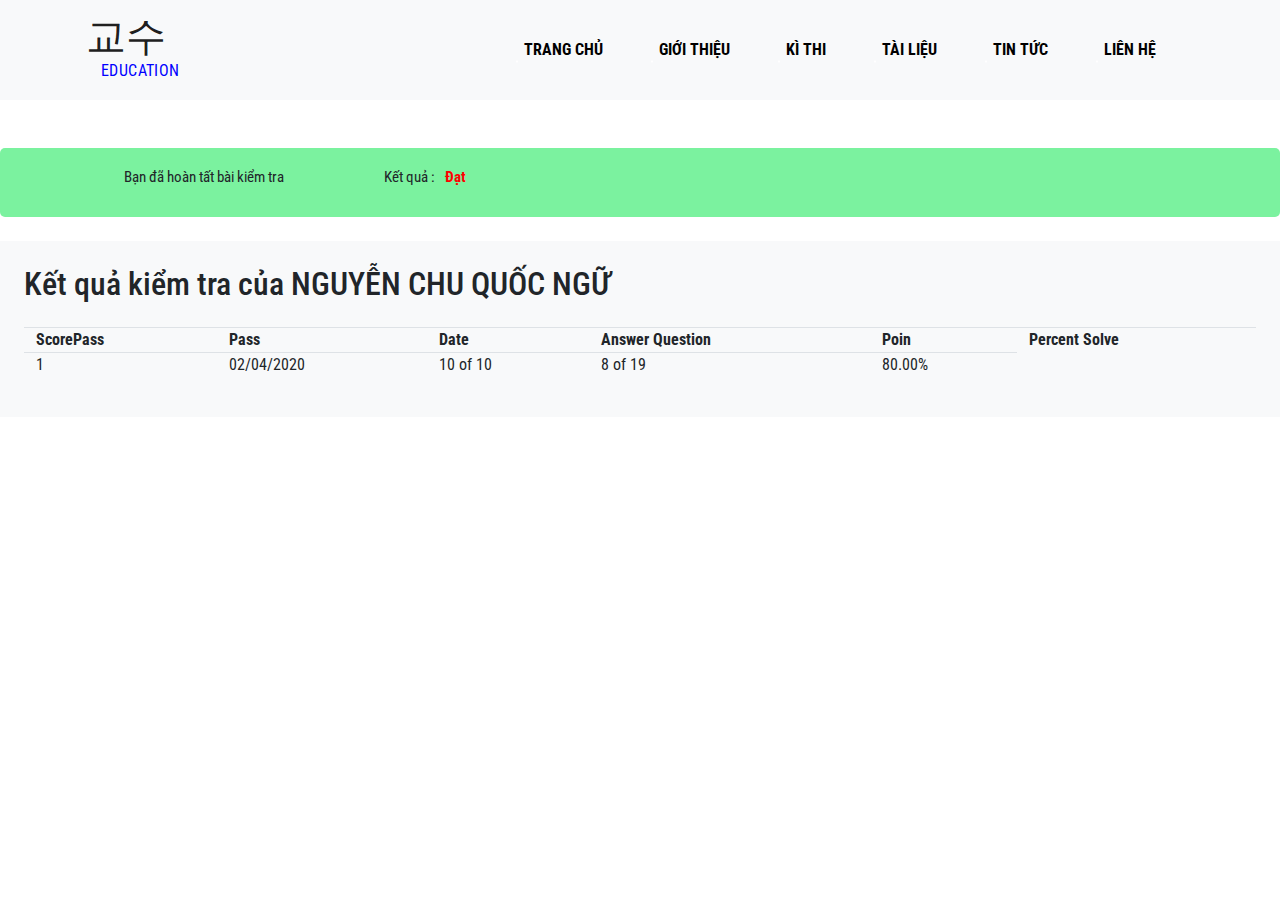
<file: result.html>
<!doctype html>
<html lang="en">

<head>
    <title>Title</title>
    <!-- Required meta tags -->
    <meta charset="utf-8">
    <meta name="viewport" content="width=device-width, initial-scale=1, shrink-to-fit=no">

    <!-- Bootstrap CSS -->
    <link rel="stylesheet" href="https://stackpath.bootstrapcdn.com/bootstrap/4.3.1/css/bootstrap.min.css"
        integrity="sha384-ggOyR0iXCbMQv3Xipma34MD+dH/1fQ784/j6cY/iJTQUOhcWr7x9JvoRxT2MZw1T" crossorigin="anonymous">
    <!-- CSS -->
    <link rel="stylesheet" href="css/style.css">
    <!-- FONT AWSOME -->
    <link rel="stylesheet" href="https://use.fontawesome.com/releases/v5.1.1/css/all.css"
        integrity="sha384-O8whS3fhG2OnA5Kas0Y9l3cfpmYjapjI0E4theH4iuMD+pLhbf6JI0jIMfYcK3yZ" crossorigin="anonymous">
    <!-- CAROUSEL -->
    <link rel="stylesheet" href="./css/owl.carousel.min.css">
    <!-- fontgg -->
    <link href="https://fonts.googleapis.com/css?family=Roboto+Condensed&display=swap" rel="stylesheet">
</head>

<body>
    <!-- navbar -->
    <nav class="navbar navbar-expand-sm navbar-light bg-light nav_config">
        <a class="navbar-brand navbar-brand--logo" href="#">
            <h1 class="mb-0">
                <i class="fa fa-book"></i>
                교수
            </h1>
            <p class="">EDUCATION</p>
        </a>
        <button class="navbar-toggler d-lg-none" type="button" data-toggle="collapse" data-target="#collapsibleNavId"
            aria-controls="collapsibleNavId" aria-expanded="false" aria-label="Toggle navigation">
            <span class="navbar-toggler-icon"></span>
        </button>
        <div class="collapse navbar-collapse" id="myMenu">
            <ul class="navbar-nav navbar-nav--menu ml-auto">
                <li class="nav-item active">
                    <a href="#" class="nav-link">TRANG CHỦ</a>
                    <div class="nav-item--line"></div>
                </li>
                <li class="nav-item">
                    <a href="#" class="nav-link">GIỚI THIỆU</a>
                    <div class="nav-item--line"></div>
                </li>
                <li class="nav-item">
                    <a href="#" class="nav-link">KÌ THI</a>
                    <div class="nav-item--line"></div>
                </li>
                <li class="nav-item">
                    <a href="#" class="nav-link">TÀI LIỆU</a>
                    <div class="nav-item--line"></div>
                </li>
                <li class="nav-item">
                    <a href="#" class="nav-link">TIN TỨC</a>
                    <div class="nav-item--line"></div>
                </li>
                <li class="nav-item">
                    <a href="#" class="nav-link">LIÊN HỆ</a>
                    <div class="nav-item--line"></div>
                </li>
            </ul>
            <!-- <div class="d-inline mr-4 show_id">
                <div class="img_id d-inline">
                    <img src="./img/avatar.png">
                </div>
                <div class="d-inline icon_logout">
                    <i class="fa fa-sign-out-alt"></i>
                    <span>Đăng Xuất</span>
                </div>
                <span class="ml-2">Quốc Ngữ</span>
            </div> -->
        </div>
    </nav>
    <section class="showResult mt-5">
        <div class="showStatus p-4">
            <p>Bạn đã hoàn tất bài kiểm tra</p>
            <p>Kết quả :<strong>Đạt</strong></p>
        </div>
        <div class="bg-light result_info mt-4 p-4">
            <h2>Kết quả kiểm tra của <span>NGUYỄN CHU QUỐC NGỮ</span></h2>
            <table class="table mt-4">
                <tr class="">

                    <th>ScorePass</th>
                    <th>Pass</th>
                    <th>Date</th>
                    <th>Answer Question</th>
                    <th>Poin</th>
                    <th>Percent Solve</th>
                    <!-- <th></th> -->
                </tr>
                <tr class="mt-2">
                    <td>1</td>
                    <td>02/04/2020</td>
                    <td>10 of 10</td>
                    <td>8 of 19</td>
                    <td>80.00%</td>
                    <!-- <td><button class="btn btn-primary px-3 py-1" data-toggle="modal" data-target="#modelId">Chi
                            tiết</button></td> -->
                </tr>
            </table>
        </div>
    </section>
    <!-- model -->
    <!-- Button trigger modal
    <button type="button" class="btn btn-primary btn-lg" data-toggle="modal" data-target="#modelId">
        Launch
    </button> -->

    <!-- Modal -->
    <div class="modal fade" id="modelId" tabindex="-1" role="dialog" aria-labelledby="modelTitleId" aria-hidden="true">
        <div class="modal-dialog" role="document">
            <div class="modal-content">
                <div class="modal-header">
                    <h5 class="modal-title">Chi tiết</h5>
                    <button type="button" class="close" data-dismiss="modal" aria-label="Close">
                        <span aria-hidden="true">&times;</span>
                    </button>
                </div>
                <div class="modal-body">
                    <table class="table">
                        <thead>
                            <tr>
                                <th scope="col">Odder</th>
                                <th scope="col">ID</th>
                                <th scope="col">Title</th>
                                <th scope="col">Point</th>
                            </tr>
                        </thead>
                        <tbody>
                            <tr>
                                <td scope="row">1</td>
                                <td>02737</td>
                                <td>Thư Viện của Bootrap 4 bao gômd</td>
                                <td>1</td>
                            </tr>
                            <tr>
                                <td scope="row">2</td>
                                <td>02737</td>
                                <td>Thư Viện của Bootrap 4 bao gômd</td>
                                <td>1</td>
                            </tr>
                            <tr>
                                <td scope="row">3</td>
                                <td>02737</td>
                                <td>Thư Viện của Bootrap 4 bao gômd</td>
                                <td>1</td>
                            </tr>
                            <tr>
                                <td scope="row">4</td>
                                <td>02737</td>
                                <td>Thư Viện của Bootrap 4 bao gômd</td>
                                <td>1</td>
                            </tr>
                            <tr>
                                <td scope="row">5</td>
                                <td>02737</td>
                                <td>Thư Viện của Bootrap 4 bao gômd</td>
                                <td>1</td>
                            </tr>
                            <tr>
                                <td scope="row">6</td>
                                <td>02737</td>
                                <td>Thư Viện của Bootrap 4 bao gômd</td>
                                <td>1</td>
                            </tr>
                            <tr>
                                <td scope="row">7</td>
                                <td>02737</td>
                                <td>Thư Viện của Bootrap 4 bao gômd</td>
                                <td>1</td>
                            </tr>
                            <tr>
                                <td scope="row">8</td>
                                <td>02737</td>
                                <td>Thư Viện của Bootrap 4 bao gômd</td>
                                <td>1</td>
                            </tr>
                            <tr>
                                <td scope="row">9</td>
                                <td>02737</td>
                                <td>Thư Viện của Bootrap 4 bao gômd</td>
                                <td>1</td>
                            </tr>
                            <tr>
                                <td scope="row">10</td>
                                <td>02737</td>
                                <td>Thư Viện của Bootrap 4 bao gômd</td>
                                <td>1</td>
                            </tr>
                        </tbody>
                    </table>
               
                </div>
                <div class="modal-footer">
                    <button type="button" class="btn btn-danger" data-dismiss="modal">Close</button>
                    <!-- <button type="button" class="btn btn-primary">Save</button> -->
                </div>
            </div>
        </div>
    </div>
    <!-- jQuery first, then Popper.js, then Bootstrap JS -->
    <script src="https://code.jquery.com/jquery-3.3.1.slim.min.js"
        integrity="sha384-q8i/X+965DzO0rT7abK41JStQIAqVgRVzpbzo5smXKp4YfRvH+8abtTE1Pi6jizo"
        crossorigin="anonymous"></script>
    <script src="https://cdnjs.cloudflare.com/ajax/libs/popper.js/1.14.7/umd/popper.min.js"
        integrity="sha384-UO2eT0CpHqdSJQ6hJty5KVphtPhzWj9WO1clHTMGa3JDZwrnQq4sF86dIHNDz0W1"
        crossorigin="anonymous"></script>
    <script src="https://stackpath.bootstrapcdn.com/bootstrap/4.3.1/js/bootstrap.min.js"
        integrity="sha384-JjSmVgyd0p3pXB1rRibZUAYoIIy6OrQ6VrjIEaFf/nJGzIxFDsf4x0xIM+B07jRM"
        crossorigin="anonymous"></script>
</body>
</file>
<file: css/style.css>
/*----------------------------
            COLOR
 ----------------------------*/
* {
  box-sizing: border-box;
  margin: 0;
  padding: 0;
  line-height: 0;
  font-family: 'Roboto Condensed', sans-serif; }

.btn--white {
  font-weight: 600;
  color: #686f7a;
  background-color: #fff;
  border: 1px solid #fff; }
  .btn--white:hover {
    background-color: #686f7a; }

.btn--red {
  font-weight: 600;
  color: #fff;
  background-color: #df322f;
  border: 1px solid #df322f; }
  .btn--red:hover {
    background-color: #fff; }

.btn--btn_blue {
  font-weight: 600;
  color: #fff;
  background-color: #3a559f;
  border: 1px solid #3a559f; }
  .btn--btn_blue:hover {
    background-color: #fff; }

.btn--btn_red-1 {
  font-weight: 600;
  color: #fff;
  background-color: #df322f;
  border: 1px solid #df322f; }
  .btn--btn_red-1:hover {
    background-color: #fff; }

footer {
  z-index: 0;
  right: 0;
  bottom: 0;
  left: 0;
  padding: 75px 0 0;
  color: #fff;
  background: #101010;
  font-size: 14px;
  font-weight: 500; }
  footer h6 {
    font-size: 16px;
    margin: 0;
    letter-spacing: 2px;
    text-transform: uppercase;
    color: #ec7532;
    border: none;
    margin-bottom: 20px; }
  footer ul {
    margin: 0;
    padding: 0;
    list-style: none; }
    footer ul li {
      margin-bottom: 20px; }
      footer ul li a {
        font-size: 13px;
        display: inline-block;
        padding: 3px 0;
        letter-spacing: 1.5px;
        color: #fff; }
  footer .copyright {
    margin-top: 50px;
    padding: 20px 0;
    border-top: 1px solid rgba(255, 255, 255, 0.1); }
    footer .copyright p {
      margin-bottom: 0;
      text-align: center; }
      footer .copyright p a {
        color: #fff; }

.header_config {
  background-color: blue;
  color: white;
  height: 40px;
  display: flex;
  align-items: center;
  padding: 0 15px; }
  .header_config .header-left {
    padding-top: 10px; }
    .header_config .header-left i {
      margin-right: 4px; }
    .header_config .header-left span {
      margin-right: 10px; }
  .header_config .header-right i {
    padding: 8px 10px;
    border: 1px solid white;
    cursor: pointer; }

.nav_config .navbar-brand--logo {
  margin-left: 70px; }
  .nav_config .navbar-brand--logo p {
    color: blue;
    font-size: 0.8em;
    font-weight: 400;
    margin-top: 10px;
    margin-left: 15px;
    letter-spacing: 0.4px; }
.nav_config .navbar-nav--menu {
  margin-right: 100px; }
  .nav_config .navbar-nav--menu .nav-item {
    margin-left: 40px;
    position: relative; }
    .nav_config .navbar-nav--menu .nav-item .nav-link {
      font-weight: bold;
      color: #000; }
      .nav_config .navbar-nav--menu .nav-item .nav-link:hover {
        color: #333333; }
    .nav_config .navbar-nav--menu .nav-item .nav-item--line {
      position: absolute;
      bottom: -5px;
      content: "";
      width: 0%;
      height: 3px;
      border: 1px solid white;
      border-radius: 1px;
      transition: all 0.5s;
      -webkit-transition: all 0.5s;
      -moz-transition: all 0.5s;
      -ms-transition: all 0.5s;
      -o-transition: all 0.5s;
      -webkit-border-radius: 1px;
      -moz-border-radius: 1px;
      -ms-border-radius: 1px;
      -o-border-radius: 1px; }
    .nav_config .navbar-nav--menu .nav-item:hover > .nav-item--line {
      width: 100%;
      background-image: linear-gradient(to right, #615ced, blue); }
.nav_config .show_id {
  position: relative; }
  .nav_config .show_id .img_id img {
    border: 2px solid blue;
    height: 40px;
    width: 40px;
    border-radius: 50%;
    -webkit-border-radius: 50%;
    -moz-border-radius: 50%;
    -ms-border-radius: 50%;
    -o-border-radius: 50%; }
  .nav_config .show_id span {
    font-weight: bolder; }
  .nav_config .show_id .icon_logout {
    opacity: 1;
    position: absolute;
    bottom: -30%;
    cursor: pointer;
    padding: 2px;
    border: 1px solid blue;
    border-radius: 2px;
    -webkit-border-radius: 2px;
    -moz-border-radius: 2px;
    -ms-border-radius: 2px;
    -o-border-radius: 2px;
    transition: all 0.5s;
    -webkit-transition: all 0.5s;
    -moz-transition: all 0.5s;
    -ms-transition: all 0.5s;
    -o-transition: all 0.5s; }
    .nav_config .show_id .icon_logout i {
      font-size: 12px; }
    .nav_config .show_id .icon_logout span {
      font-size: 12px; }

#carouselSlider .carousel-indicators--config {
  bottom: 25%; }
#carouselSlider .carousel-inner .carousel-item img {
  width: 100%;
  height: 550px; }
#carouselSlider .carousel-inner .carousel-item .carousel-caption--config {
  bottom: 30%;
  font-size: 25px; }
  #carouselSlider .carousel-inner .carousel-item .carousel-caption--config h2 {
    font-weight: bolder; }
  #carouselSlider .carousel-inner .carousel-item .carousel-caption--config p {
    font-size: 12px;
    letter-spacing: 0.5px;
    margin-top: 20px;
    margin-bottom: 20px; }
  #carouselSlider .carousel-inner .carousel-item .carousel-caption--config .btn--readmore {
    font-weight: bolder;
    width: 150px;
    color: white;
    transition: all 0.5s;
    -webkit-transition: all 0.5s;
    -moz-transition: all 0.5s;
    -ms-transition: all 0.5s;
    -o-transition: all 0.5s; }
    #carouselSlider .carousel-inner .carousel-item .carousel-caption--config .btn--readmore:hover {
      background-color: blue; }

.tab_config {
  margin-top: 50px;
  min-height: 300px; }
  .tab_config .tab_config_title .ul_config {
    margin-left: 20px; }
    .tab_config .tab_config_title .ul_config .nav-item {
      padding: 10px 5px;
      margin-right: 20px;
      border: 1px solid #fbbd61;
      border-radius: 20px;
      background-image: linear-gradient(to right, #fbbd61, #ec7532);
      font-weight: bolder;
      -webkit-border-radius: 20px;
      -moz-border-radius: 20px;
      -ms-border-radius: 20px;
      -o-border-radius: 20px; }
      .tab_config .tab_config_title .ul_config .nav-item .nav-link {
        color: white; }
      .tab_config .tab_config_title .ul_config .nav-item:active {
        background: blue; }
        .tab_config .tab_config_title .ul_config .nav-item:active .nav-link {
          color: white; }
    .tab_config .tab_config_title .ul_config .viewall a {
      color: red; }
  .tab_config .tab_config_title .tab-content .product__items {
    position: relative;
    margin-top: 30px;
    flex-wrap: wrap;
    width: 1100px; }
    .tab_config .tab_config_title .tab-content .product__items .product__item {
      padding: 5px 0;
      width: 25%;
      border-radius: 10px;
      margin-bottom: 15px;
      -webkit-border-radius: 10px;
      -moz-border-radius: 10px;
      -ms-border-radius: 10px;
      -o-border-radius: 10px;
      overflow: hidden;
      position: relative; }
      .tab_config .tab_config_title .tab-content .product__items .product__item:hover .sub__info {
        left: -100%; }
      .tab_config .tab_config_title .tab-content .product__items .product__item:hover .movie_detail {
        opacity: 1;
        transform: translateY(-50%) scale(1); }
      .tab_config .tab_config_title .tab-content .product__items .product__item a {
        text-decoration: none; }
        .tab_config .tab_config_title .tab-content .product__items .product__item a .item__img {
          margin-top: 5px; }
          .tab_config .tab_config_title .tab-content .product__items .product__item a .item__img img {
            height: 200px; }
        .tab_config .tab_config_title .tab-content .product__items .product__item a .item__info h6 {
          color: #333333;
          margin-top: 10px;
          text-align: center;
          font-size: 20px;
          word-wrap: break-word; }
        .tab_config .tab_config_title .tab-content .product__items .product__item a .item__info .rating {
          text-align: center;
          margin-top: 5px; }
          .tab_config .tab_config_title .tab-content .product__items .product__item a .item__info .rating i {
            color: #f4c150;
            font-size: 18px; }
          .tab_config .tab_config_title .tab-content .product__items .product__item a .item__info .rating .score {
            margin-left: 2px;
            color: #333333;
            font-weight: bolder; }
            .tab_config .tab_config_title .tab-content .product__items .product__item a .item__info .rating .score .reviews {
              font-weight: normal;
              font-size: 14px; }
        .tab_config .tab_config_title .tab-content .product__items .product__item a .item__info .price {
          margin-top: 20px;
          margin-right: 10px;
          margin-bottom: 10px;
          text-align: right; }
          .tab_config .tab_config_title .tab-content .product__items .product__item a .item__info .price .old__price {
            color: black;
            font-size: 20px;
            font-weight: bolder; }
            .tab_config .tab_config_title .tab-content .product__items .product__item a .item__info .price .old__price i {
              color: red;
              font-size: 22px; }
      .tab_config .tab_config_title .tab-content .product__items .product__item .sub__info {
        position: absolute;
        top: 0;
        left: -600%;
        transform: skewX(45deg);
        width: 800px;
        height: 100%;
        background-image: linear-gradient(to right, #fbbd61, #ec7532);
        transition: all 0.5s; }
      .tab_config .tab_config_title .tab-content .product__items .product__item .movie_detail {
        position: absolute;
        top: 50%;
        transform: translateY(-50%) scale(0.8);
        left: 0;
        opacity: 0;
        transition: all 0.3; }

footer {
  z-index: 0;
  right: 0;
  bottom: 0;
  left: 0;
  padding: 75px 0 0;
  color: #fff;
  background: #101010;
  font-size: 14px;
  font-weight: 500; }
  footer h6 {
    font-size: 16px;
    margin: 0;
    letter-spacing: 2px;
    text-transform: uppercase;
    color: #ec7532;
    border: none;
    margin-bottom: 20px; }
  footer ul {
    margin: 0;
    padding: 0;
    list-style: none; }
    footer ul li {
      margin-bottom: 20px; }
      footer ul li a {
        font-size: 13px;
        display: inline-block;
        padding: 3px 0;
        letter-spacing: 1.5px;
        color: #fff; }
  footer .copyright {
    margin-top: 50px;
    padding: 20px 0;
    border-top: 1px solid rgba(255, 255, 255, 0.1); }
    footer .copyright p {
      margin-bottom: 0;
      text-align: center; }
      footer .copyright p a {
        color: #fff; }

.content {
  max-height: 100%;
  padding: 20px; }
  .content .content_test {
    background-image: linear-gradient(to right, #2e3192, #1bffff);
    padding: 10px;
    border-radius: 10px;
    -webkit-border-radius: 10px;
    -moz-border-radius: 10px;
    -ms-border-radius: 10px;
    -o-border-radius: 10px; }
    .content .content_test h4 {
      margin-left: 100px;
      font-variant: small-caps;
      font-weight: bolder;
      font-size: 26px; }
    .content .content_test .test_answer {
      margin-top: 30px;
      margin-left: 100px; }
      .content .content_test .test_answer .form-check {
        margin-bottom: 20px; }
        .content .content_test .test_answer .form-check label {
          margin-top: 10px;
          font-size: 18px;
          color: #ffffff; }

.showResult .showStatus {
  width: 100%;
  padding-right: 20px;
  font-size: 15px;
  background-color: #7bf29f;
  border-radius: 5px;
  -webkit-border-radius: 5px;
  -moz-border-radius: 5px;
  -ms-border-radius: 5px;
  -o-border-radius: 5px;
  display: flex; }
  .showResult .showStatus p {
    margin-top: 5px;
    margin-left: 100px; }
    .showResult .showStatus p strong {
      margin-left: 10px;
      font-size: 15px;
      color: red; }

.container__config .content-signin {
  margin-top: 30px; }
  .container__config .content-signin h3 {
    color: #29303b;
    font-size: 20px;
    font-weight: bold; }
  .container__config .content-signin p {
    color: #29303b;
    font-size: 15px;
    font-weight: bold;
    margin-top: 10px; }
  .container__config .content-signin .btn--btn_blue {
    width: 150px; }
    .container__config .content-signin .btn--btn_blue span {
      border: 1px solid #fff;
      background-color: #fff;
      color: #3a559f;
      padding: 0 8px;
      margin-right: 3px; }
    .container__config .content-signin .btn--btn_blue:hover span {
      color: #fff;
      background-color: #3a559f;
      border: 1px solid #3a559f; }
  .container__config .content-signin .btn--btn_red-1 {
    width: 150px; }
    .container__config .content-signin .btn--btn_red-1 span {
      color: #fff;
      padding: 0 8px;
      margin-right: 3px; }
    .container__config .content-signin .btn--btn_red-1:hover span {
      color: #df322f; }
  .container__config .content-signin .content-signin__form .btn--red {
    width: 50%;
    padding: 10px 0;
    margin-left: 25%; }
  .container__config .content-signin .content-signin__form .form-control {
    padding: 25px 10px;
    border: 1px solid none;
    background-color: #f7f8fa; }
    .container__config .content-signin .content-signin__form .form-control::placeholder {
      color: #686f7a;
      font-size: 20px;
      font-weight: normal; }
    .container__config .content-signin .content-signin__form .form-control:focus {
      box-shadow: none; }
.container__config .content_img {
  background-image: url("../../../img/im-digital.png") !important;
  background-position: center center;
  background-repeat: no-repeat;
  background-size: cover;
  height: 100%;
  width: 100%;
  margin-left: 50px;
  border: 1px solid transparent;
  border-radius: 50%;
  -webkit-border-radius: 50%;
  -moz-border-radius: 50%;
  -ms-border-radius: 50%;
  -o-border-radius: 50%; }

/*# sourceMappingURL=style.css.map */
</file>
